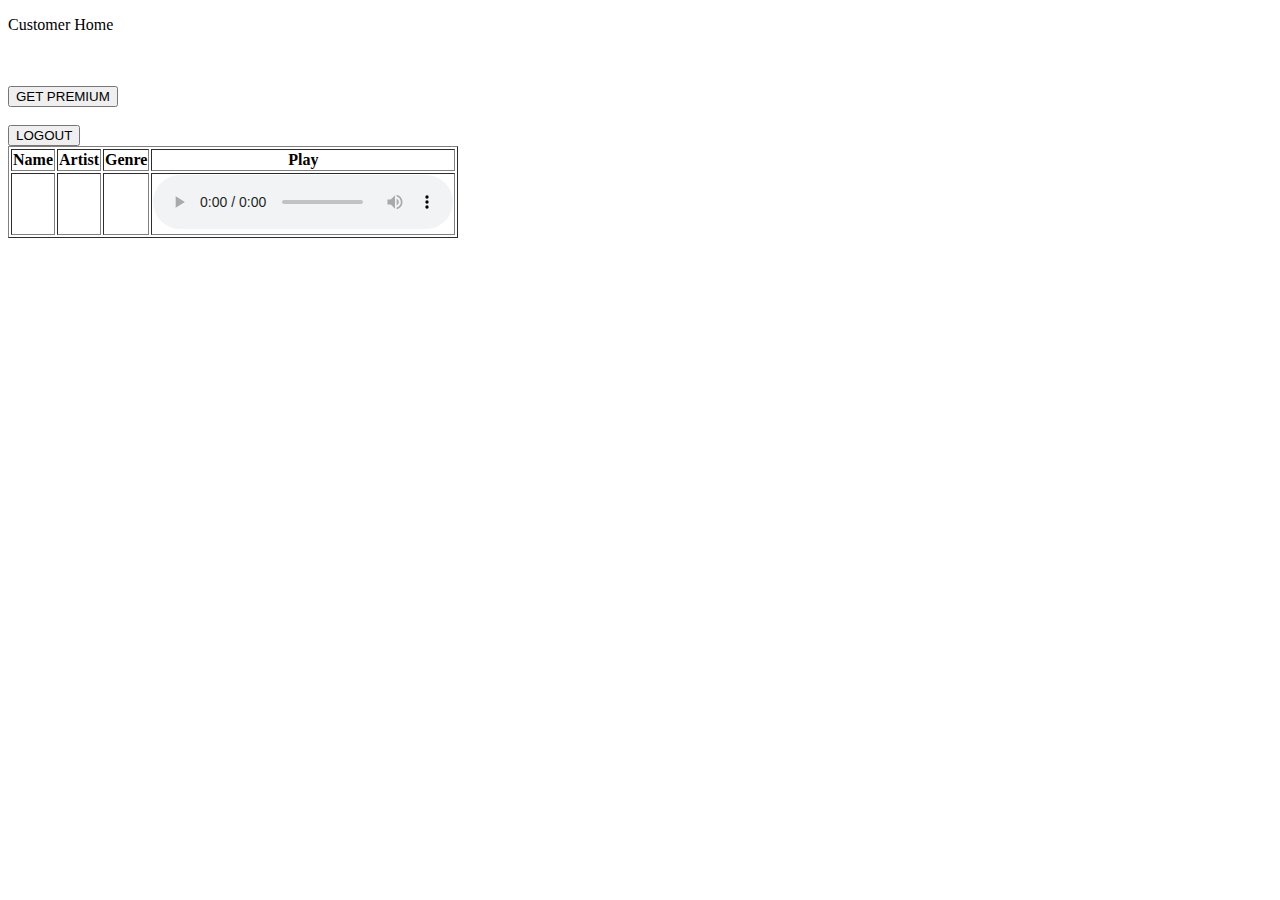
<file: TunehubProject1/target/classes/templates/customerhome.html>
<!DOCTYPE html>
<html>
<head>
<meta charset="UTF-8">
<title>CUSTOMER HOME</title>
</head>
<body>
	<p>Customer Home</p>
	<br>
	<br>

	<!-- <form action="playsongs">
	<input type="submit" value="PLAY SONGS">
	 </form>-->

<div th:unless="${ispremium}" class="non-premium">
	<form action="pay">
		<input type="submit" value="GET PREMIUM">
	</form>
	<br>
	<form action="logout">
		<input type="submit" value="LOGOUT">
	</form>
</div>

<div th:if="${ispremium}" class="premium">
	<table border="1">
			<thead>
				<tr>
					<th>Name</th>
					<th>Artist</th>
					<th>Genre</th>
					<th>Play</th>
				</tr>
			</thead>
			<tbody>
				<tr th:each="s:${songs}">
				<td th:text="${s.name}"></td>
				<td th:text="${s.artist}"></td>
				<td th:text="${s.genre}"></td>
				
				<td>
					<audio controls>
						<source th:src="${s.link}">
					</audio>
				 </td>
				 
				</tr>
			</tbody>
	</table>
</div>

</body>
</html>
</file>
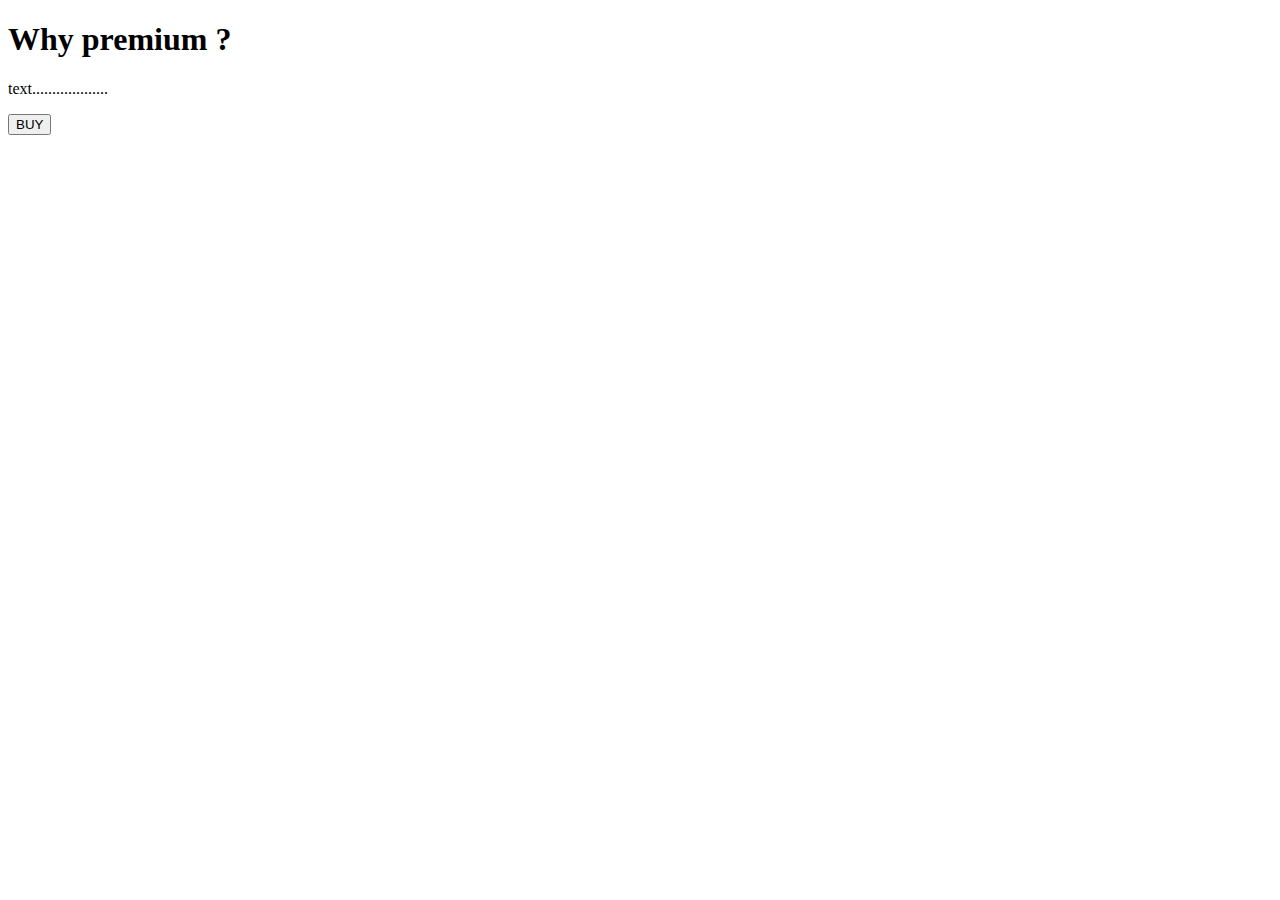
<file: TunehubProject1/target/classes/templates/pay.html>
<!DOCTYPE html>
<html xmlns:th="https://www.thymeleaf.org">
<head>
<meta charset="ISO-8859-1">

<title>View Course</title>
<script src="https://checkout.razorpay.com/v1/checkout.js"></script>
<script src="https://code.jquery.com/jquery-3.5.1.min.js"></script>

</head>
<body>
	<div>

		<h1>Why premium ?</h1>
		<p>text...................</p>

		<form id="payment-form">
			<button type="submit" class="buy-button">BUY</button>
		</form>

	</div>

	<script>
$(document).ready(function() {
    $(".buy-button").click(function(e) {
        e.preventDefault();
        var form = $(this).closest('form');
        
        
        createOrder();
    });
});

function createOrder() {
	
    $.post("/createOrder")
        .done(function(order) {
            order = JSON.parse(order);
            var options = {
                "key": "rzp_test_dpAZaxty0q6oVD",
                "amount": order.amount_due.toString(),
                "currency": "INR",
                "name": "Tune Hub",
                "description": "Test Transaction",
                "order_id": order.id,
                "handler": function (response) {
                    verifyPayment(response.razorpay_order_id, response.razorpay_payment_id, response.razorpay_signature);
                },
                "prefill": {
                    "name": "Your Name",
                    "email": "test@example.com",
                    "contact": "9999999999"
                },
                "notes": {
                    "address": "Your Address"
                },
                "theme": {
                    "color": "#F37254"
                }
            };
            var rzp1 = new Razorpay(options);
            rzp1.open();
        })
        .fail(function(error) {
            console.error("Error:", error);
        });
}

function verifyPayment(orderId, paymentId, signature) {
     $.post("/verify", { orderId: orderId, paymentId: paymentId, signature: signature })
         .done(function(isValid) {
             if (isValid) {
             	alert("Payment successful");
             	window.location.href='payment-success';
             } else {
                 alert("Payment failed");
                 window.location.href='payment-failure';
             }
         })
         .fail(function(error) {
             console.error("Error:", error);
         });
}
</script>
</body>
</html>
</file>
